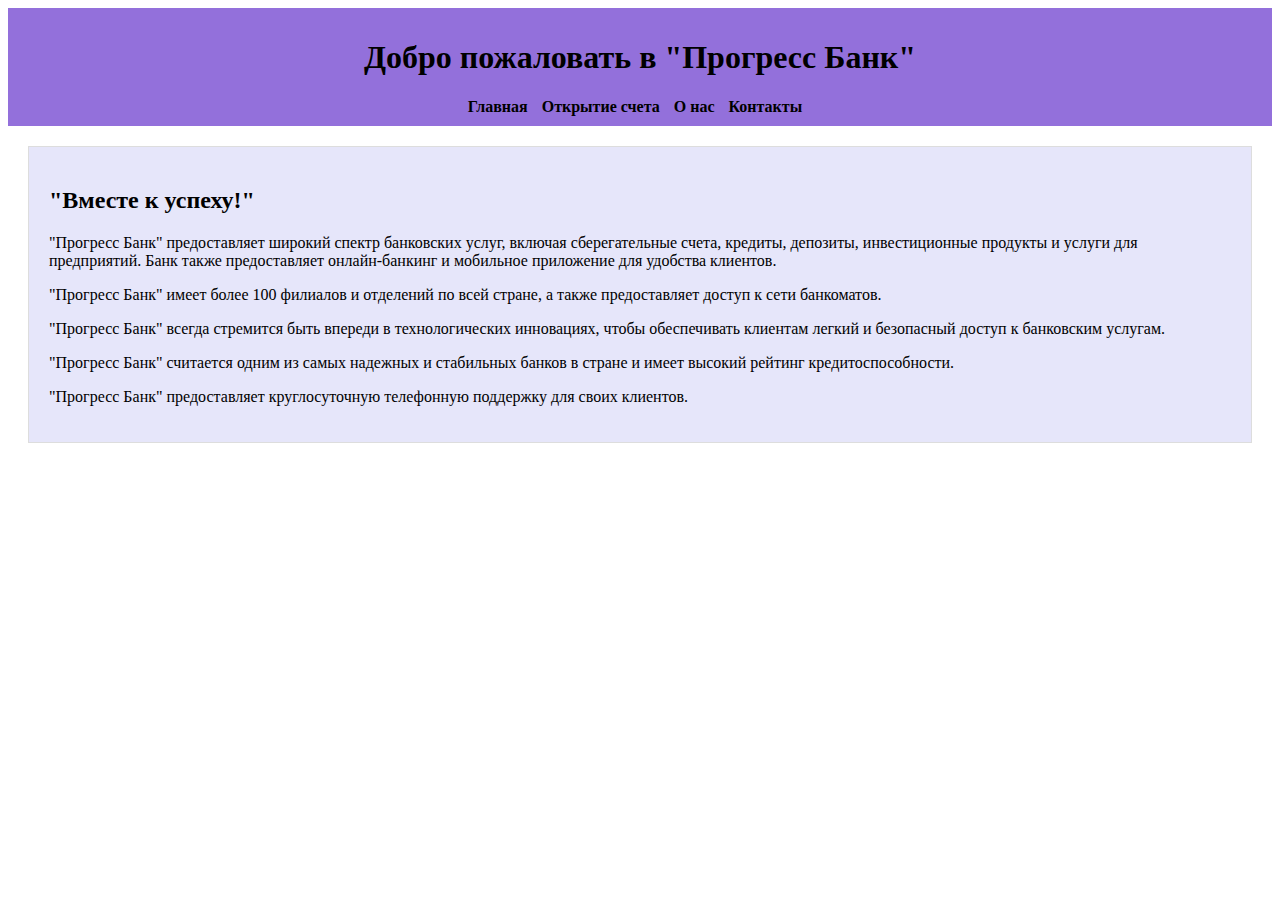
<file: index.html>
﻿<!DOCTYPE html>
<html>
<head>
    <link rel="stylesheet" type="text/css" href="style-main.css">
</head>
<body>
    <header>
        <h1>Добро пожаловать в "Прогресс Банк"</h1>
        <nav>
            <ul>
                <li><a href="index.html">Главная</a></li>
                <li><a href="confirmation.html">Открытие счета</a></li>
                <li><a href="about.html">О нас</a></li>
                <li><a href="contact.html">Контакты</a></li>
            </ul>
        </nav>
    </header>

    <section>
        <h2>"Вместе к успеху!"</h2>
        <p>
            "Прогресс Банк" предоставляет широкий спектр банковских услуг, включая сберегательные счета, кредиты, депозиты, инвестиционные продукты и услуги для предприятий.
            Банк также предоставляет онлайн-банкинг и мобильное приложение для удобства клиентов.
        </p>
        <p>"Прогресс Банк" имеет более 100 филиалов и отделений по всей стране, а также предоставляет доступ к сети банкоматов.</p>
        <p>"Прогресс Банк" всегда стремится быть впереди в технологических инновациях, чтобы обеспечивать клиентам легкий и безопасный доступ к банковским услугам.</p>
        <p>"Прогресс Банк" считается одним из самых надежных и стабильных банков в стране и имеет высокий рейтинг кредитоспособности.</p>
        <p> "Прогресс Банк" предоставляет круглосуточную телефонную поддержку для своих клиентов.</p>
    </section>
</body>
</html>
</file>
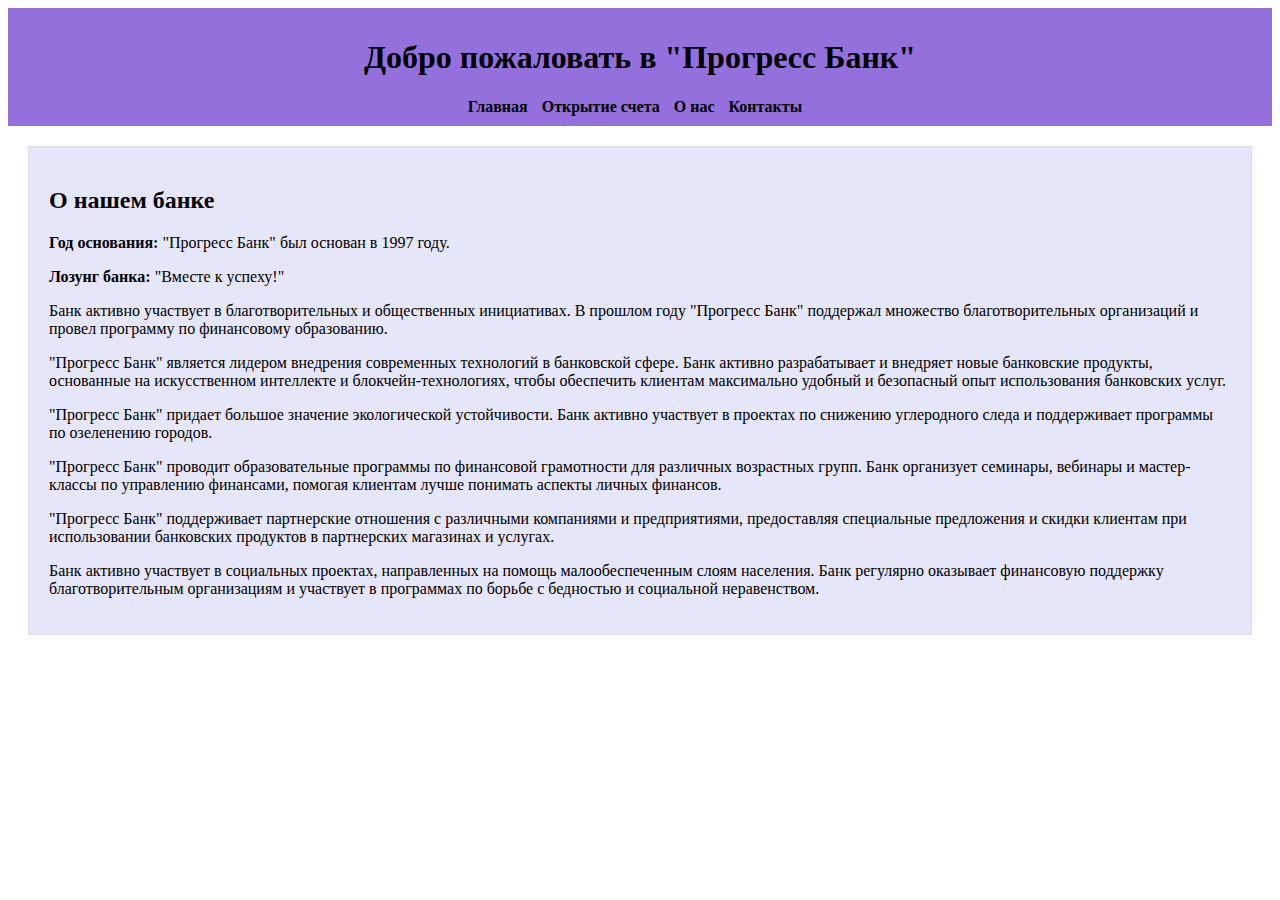
<file: about.html>
﻿<!DOCTYPE html>
<html>
<head>
    <link rel="stylesheet" type="text/css" href="style-other.css">
</head>
<body>
    <header>
        <h1>Добро пожаловать в "Прогресс Банк"</h1>
        <nav>
            <ul>
                <li><a href="index.html">Главная</a></li>
                <li><a href="confirmation.html">Открытие счета</a></li>
                <li><a href="about.html">О нас</a></li>
                <li><a href="contact.html">Контакты</a></li>
            </ul>
        </nav>
    </header>

    <section>
        <h2>О нашем банке</h2>
        <p><strong>Год основания:</strong> "Прогресс Банк" был основан в 1997 году.</p>
        <p><strong>Лозунг банка:</strong> "Вместе к успеху!"</p>
        <p>Банк активно участвует в благотворительных и общественных инициативах. В прошлом году "Прогресс Банк" поддержал множество благотворительных организаций и провел программу по финансовому образованию.</p>
        <p>"Прогресс Банк" является лидером внедрения современных технологий в банковской сфере. Банк активно разрабатывает и внедряет новые банковские продукты, основанные на искусственном интеллекте и блокчейн-технологиях, чтобы обеспечить клиентам максимально удобный и безопасный опыт использования банковских услуг.</p>
        <p>"Прогресс Банк" придает большое значение экологической устойчивости. Банк активно участвует в проектах по снижению углеродного следа и поддерживает программы по озеленению городов.</p>
        <p>"Прогресс Банк" проводит образовательные программы по финансовой грамотности для различных возрастных групп. Банк организует семинары, вебинары и мастер-классы по управлению финансами, помогая клиентам лучше понимать аспекты личных финансов.</p>
        <p>"Прогресс Банк" поддерживает партнерские отношения с различными компаниями и предприятиями, предоставляя специальные предложения и скидки клиентам при использовании банковских продуктов в партнерских магазинах и услугах.</p>
        <p> Банк активно участвует в социальных проектах, направленных на помощь малообеспеченным слоям населения. Банк регулярно оказывает финансовую поддержку благотворительным организациям и участвует в программах по борьбе с бедностью и социальной неравенством.</p>
    </section>
</body>
</html>
</file>
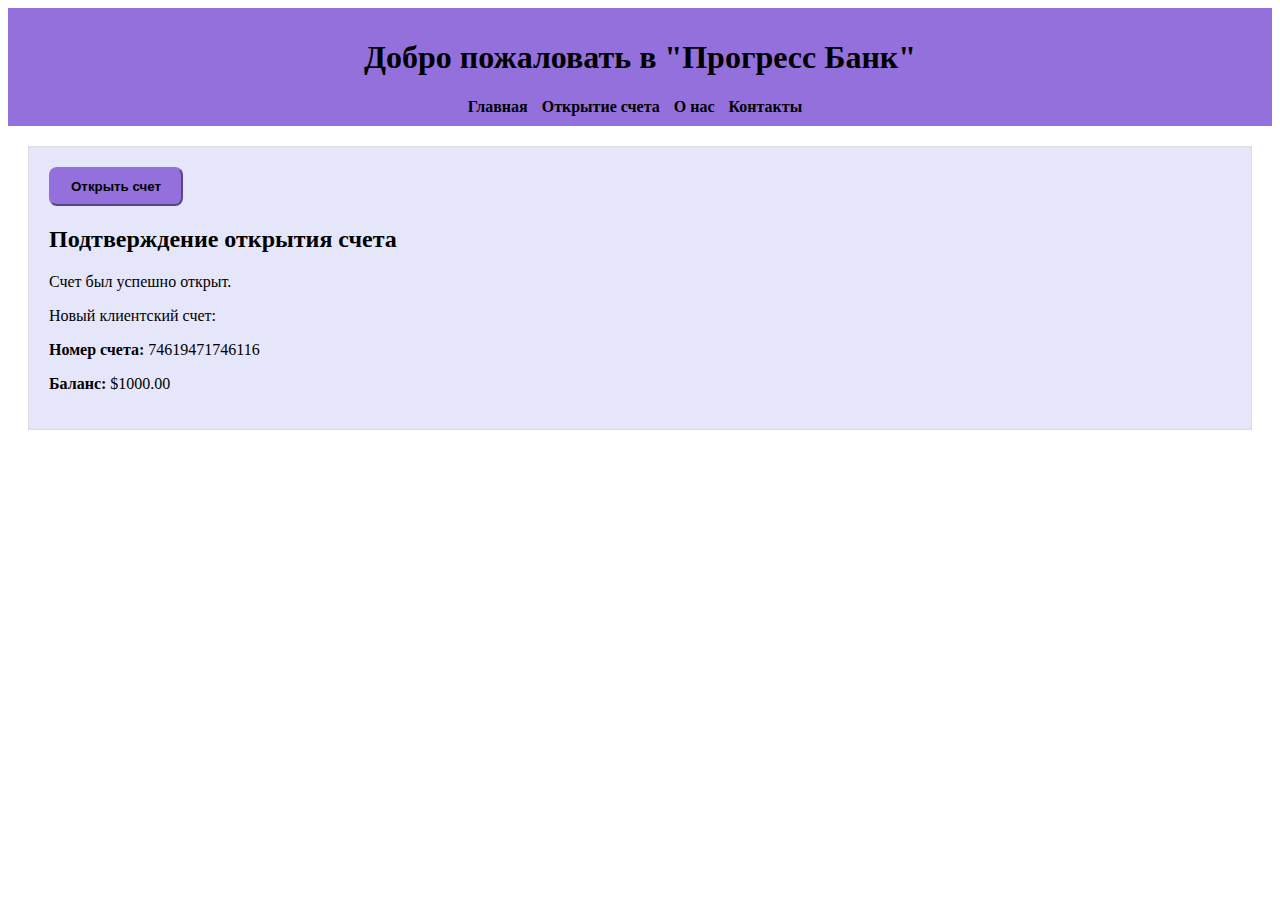
<file: confirmation.html>
﻿<!DOCTYPE html>
<html>
<head>
    <link rel="stylesheet" type="text/css" href="style-other.css">
</head>
<body>
    <header>
        <h1>Добро пожаловать в "Прогресс Банк"</h1>
        <nav>
            <ul>
                <li><a href="index.html">Главная</a></li>
                <li><a href="confirmation.html">Открытие счета</a></li>
                <li><a href="about.html">О нас</a></li>
                <li><a href="contact.html">Контакты</a></li>
            </ul>
        </nav>
    </header>

    <section>
        <button type="submit">Открыть счет</button>
        <h2>Подтверждение открытия счета</h2>
        <p>Счет был успешно открыт.</p>
        <p>Новый клиентский счет:</p>
        <p><strong>Номер счета:</strong> 74619471746116</p>
        <p><strong>Баланс:</strong> $1000.00</p>
    </section>
</body>
</html>
</file>
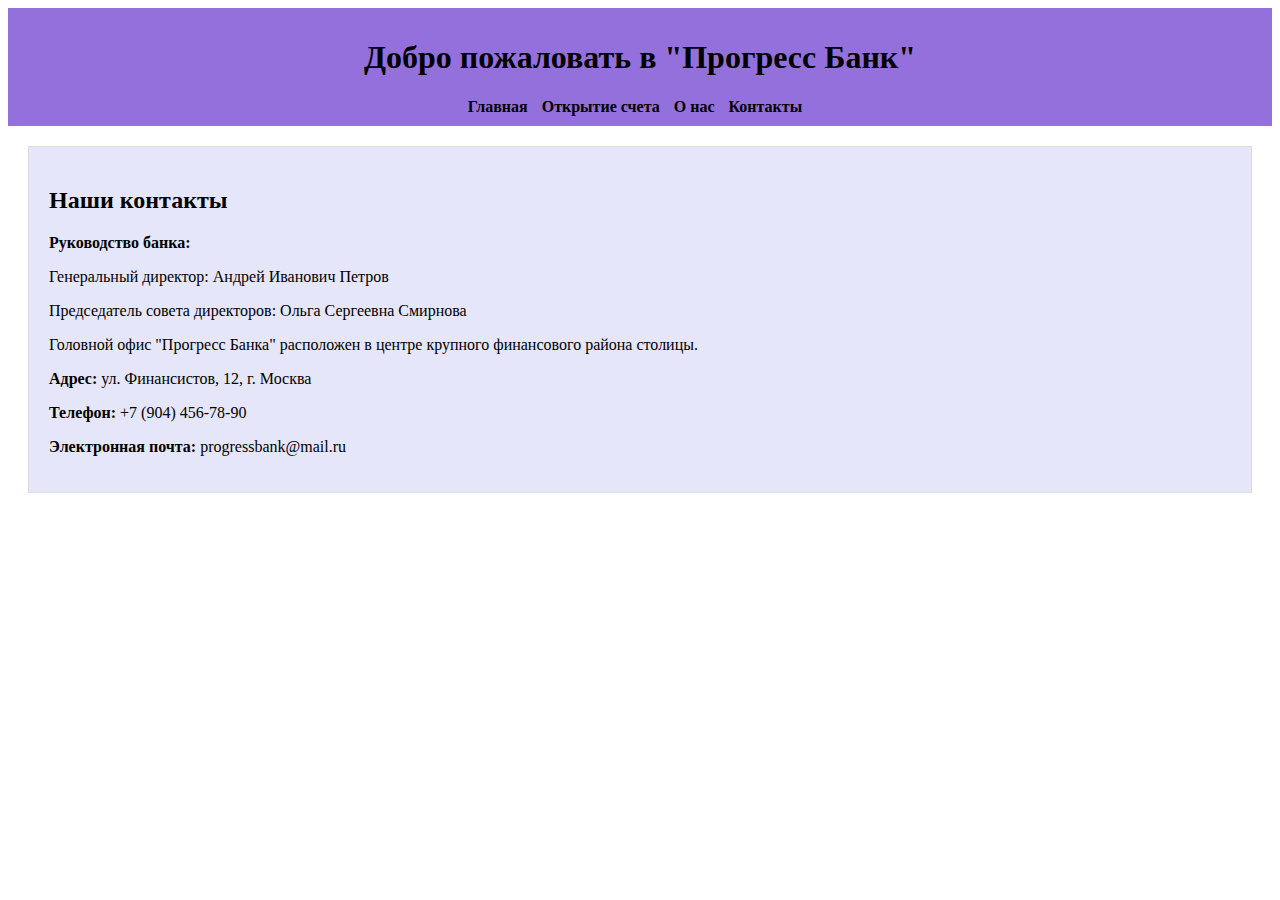
<file: contact.html>
﻿<!DOCTYPE html>
<html>
<head>
    <link rel="stylesheet" type="text/css" href="style-other.css">
</head>
<body>
    <header>
        <h1>Добро пожаловать в "Прогресс Банк"</h1>
        <nav>
            <ul>
                <li><a href="index.html">Главная</a></li>
                <li><a href="confirmation.html">Открытие счета</a></li>
                <li><a href="about.html">О нас</a></li>
                <li><a href="contact.html">Контакты</a></li>
            </ul>
        </nav>
    </header>

    <section>
        <h2>Наши контакты</h2>
        <p><strong>Руководство банка:</strong></p>
        <p>Генеральный директор: Андрей Иванович Петров</p>
        <p>Председатель совета директоров: Ольга Сергеевна Смирнова</p>
        <p>Головной офис "Прогресс Банка" расположен в центре крупного финансового района столицы.</p>
        <p><strong>Адрес:</strong> ул. Финансистов, 12, г. Москва</p>
        <p><strong>Телефон:</strong> +7 (904) 456-78-90</p>
        <p><strong>Электронная почта:</strong> progressbank@mail.ru</p>
    </section>

</body>
</html>
</file>
<file: style-main.css>
﻿/* Стили для шапки и меню на главной странице */
header {
    background-color: #9370DB;
    color: black;
    padding: 10px;
    text-align: center;
}

nav ul {
    list-style-type: none;
    margin: 0;
    padding: 0;
}

    nav ul li {
        display: inline;
        margin-right: 10px;
    }

nav a {
    text-decoration: none;
    color: black;
    font-weight: bold;
}

/* Стиль для секции на главной странице */
section {
    padding: 20px;
    margin: 20px;
    border: 1px solid #ddd;
    background-color: #E6E6FA;
}
</file>
<file: style-other.css>
﻿/* Общие стили для шапки и меню на остальных страницах */
header {
    background-color: #9370DB;
    color: black;
    padding: 10px;
    text-align: center;
}

nav ul {
    list-style-type: none;
    margin: 0;
    padding: 0;
}

    nav ul li {
        display: inline;
        margin-right: 10px;
    }

nav a {
    text-decoration: none;
    color: black;
    font-weight: bold;
}

/* Общие стили для секций на остальных страницах */
section {
    padding: 20px;
    margin: 20px;
    border: 1px solid #ddd;
    background-color: #E6E6FA;
}

button {
    background-color: #9370DB;
    color: black;
    border-radius: 8px;
    border-color: #9370DB;
    padding: 10px 20px;
    font-weight: bold;
    
}
</file>
